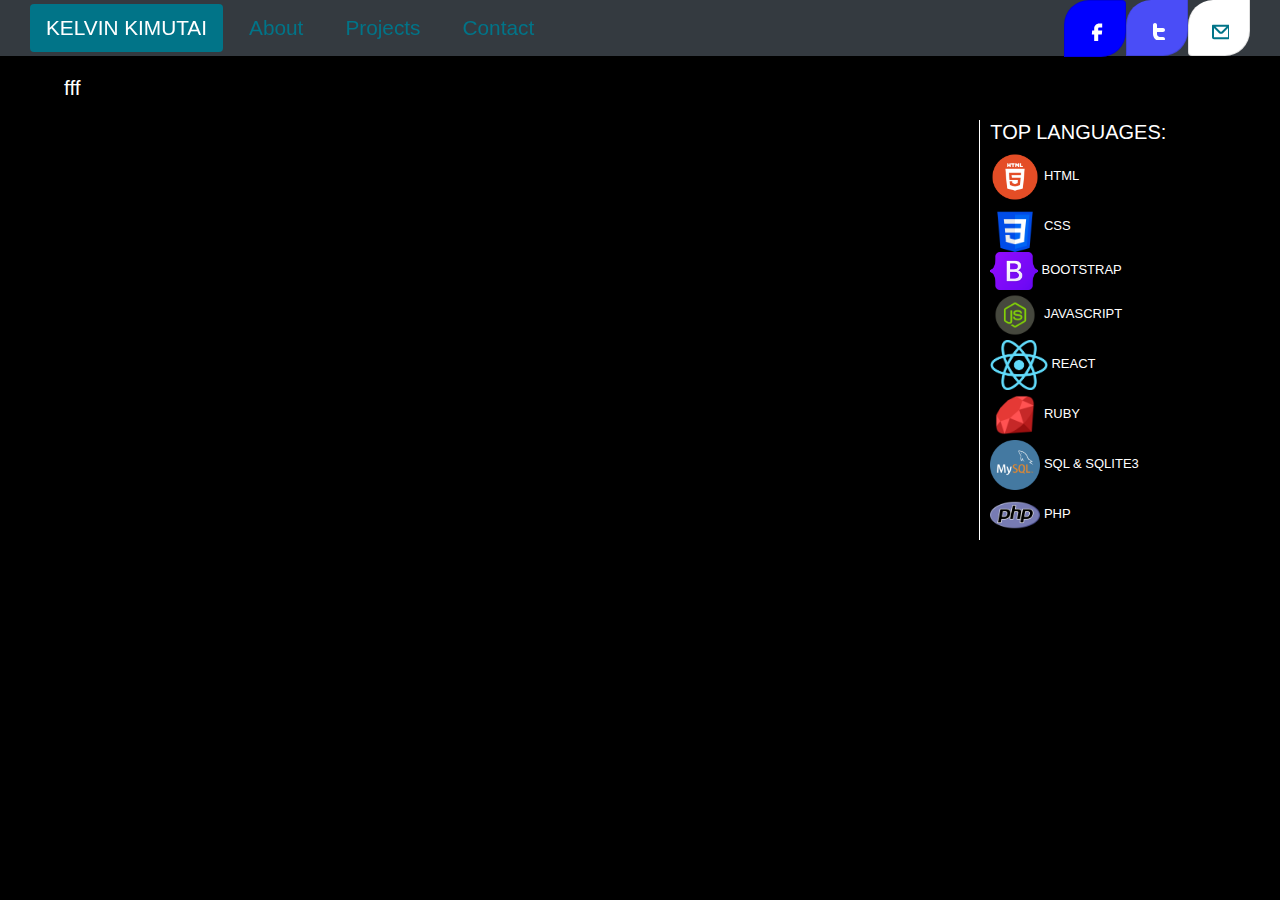
<file: components/index.html>
<!DOCTYPE html>
<html lang="en" >
<head>
  <meta charset="UTF-8">
  <title>KELVIN KIMUTAI</title>
  <link rel='stylesheet' href='https://cdn.jsdelivr.net/npm/bootstrap@4.6.0/dist/css/bootstrap.min.css'>

  <link
  href="//maxcdn.bootstrapcdn.com/bootstrap/4.1.1/css/bootstrap.min.css"
  rel="stylesheet"
  id="bootstrap-css"
/>
<link rel="stylesheet" href="https://cdn.jsdelivr.net/npm/bootstrap-icons@1.10.3/font/bootstrap-icons.css">
<link rel="stylesheet" href="./style.css">
</head>
<body>
<!-- partial:index.partial.html -->
<div class="tabs-to-dropdown">
  <div class="nav-wrapper d-flex align-items-center justify-content-between fixed-top bg-dark pt-0 pb-0" data-bs-theme="dark">
    <ul class="nav nav-pills d-none d-md-flex" id="pills-tab" role="tablist">
      <li class="nav-item" role="presentation">
        <a class="nav-link active" id="pills-company-tab" data-toggle="pill" href="#pills-company" role="tab" aria-controls="pills-company" aria-selected="true">KELVIN KIMUTAI</a>
      </li>
      <li class="nav-item" role="presentation">
        <a class="nav-link" id="pills-product-tab" data-toggle="pill" href="#pills-product" role="tab" aria-controls="pills-product" aria-selected="false">About</a>
      </li>
      <li class="nav-item" role="presentation">
        <a class="nav-link" id="pills-news-tab" data-toggle="pill" href="#pills-news" role="tab" aria-controls="pills-news" aria-selected="false">Projects</a>
      </li>
      <li class="nav-item" role="presentation">
        <a class="nav-link" id="pills-contact-tab" data-toggle="pill" href="#pills-contact" role="tab" aria-controls="pills-contact" aria-selected="false">Contact</a>
      </li>
    </ul>

    <ul class="right d-flex">
      <li class="list-group-item" style="background-color: blue;">
        <a href="" class="social">
          <svg width="20" height="20" viewBox="0 0 20 20" fill="none" xmlns="http://www.w3.org/2000/svg">
            <path d="M9.19795 21.5H13.198V13.4901H16.8021L17.198 9.50977H13.198V7.5C13.198 6.94772 13.6457 6.5 14.198 6.5H17.198V2.5H14.198C11.4365 2.5 9.19795 4.73858 9.19795 7.5V9.50977H7.19795L6.80206 13.4901H9.19795V21.5Z" fill="White" />
          </svg>
        </a>
      </li>
      <li class="list-group-item" style="background-color: rgb(74, 77, 247);">
        <a href="">
          <svg width="20" height="20" fill="none" xmlns="http://www.w3.org/2000/svg">
            <path fill-rule="evenodd" clip-rule="evenodd" d="M8 3C9.10457 3 10 3.89543 10 5V8H16C17.1046 8 18 8.89543 18 10C18 11.1046 17.1046 12 16 12H10V14C10 15.6569 11.3431 17 13 17H16C17.1046 17 18 17.8954 18 19C18 20.1046 17.1046 21 16 21H13C9.13401 21 6 17.866 6 14V5C6 3.89543 6.89543 3 8 3Z" fill="white" />
          </svg>
        </a>
      </li>
      <li class="list-group-item">
        <a href="">
          <svg width="20" height="20" viewBox="0 0 20 20" fill="none" xmlns="http://www.w3.org/2000/svg">
            <path fill-rule="evenodd" clip-rule="evenodd" d="M3.00977 5.83789C3.00977 5.28561 3.45748 4.83789 4.00977 4.83789H20C20.5523 4.83789 21 5.28561 21 5.83789V17.1621C21 18.2667 20.1046 19.1621 19 19.1621H5C3.89543 19.1621 3 18.2667 3 17.1621V6.16211C3 6.11449 3.00333 6.06765 3.00977 6.0218V5.83789ZM5 8.06165V17.1621H19V8.06199L14.1215 12.9405C12.9499 14.1121 11.0504 14.1121 9.87885 12.9405L5 8.06165ZM6.57232 6.80554H17.428L12.7073 11.5263C12.3168 11.9168 11.6836 11.9168 11.2931 11.5263L6.57232 6.80554Z" fill="currentColor" />
          </svg>
        </a>
      </li>
    </ul>
  </div>

  <div class="tab-content pt-5  " id="pills-tabContent" data-bs-theme="dark">
    <div class="container1 pt-4">
      <div class="row">
        <div class="col-md-9">
          fff
        </div>
        <div class="col-md-3 pt-5" style="font-size: 13px;">
          <div class="right-col">
            <h5>TOP LANGUAGES:</h5>
        <ul>
          <ul>
            <img src="/images/html.webp" alt="" style="height: 50px;"> HTML
             </ul>
           <ul>
             <img src="/images/css.png" alt="" style="height: 50px;"> CSS
           </ul>
           <ul>
             <img src="/images/bootstrap.png" alt="" style="height: 38px;"> BOOTSTRAP
           </ul>
           <ul>
             <img src="/images/js.webp" alt="" style="height: 50px;"> JAVASCRIPT
           </ul>
           <ul>
             <img src="/images/React.png" alt="" style="height: 50px;"> REACT
           </ul>
           <ul>
             <img src="/images/ruby.png" alt="" style="height: 50px;"> RUBY
           </ul>
           <ul>
             <img src="/images/sql.png" alt="" style="height: 50px;"> SQL & SQLITE3
           </ul>
           <ul>
             <img src="/images/php.png" alt="" style="height: 50px;"> PHP
           </ul>
        </ul>
          </div>
        </div>
      </div>
    </div>
</div>

  <!-- <footer class="page-footer">
    <span>made by </span>
    <a href="https://georgemartsoukos.com/" target="_blank">
      <img width="24" height="24" src="https://assets.codepen.io/162656/george-martsoukos-small-logo.svg" alt="George Martsoukos logo">
    </a>
  </footer> -->
<!-- partial -->
  <script src='https://code.jquery.com/jquery-3.5.1.slim.min.js'></script>
<script src='https://cdn.jsdelivr.net/npm/bootstrap@4.6.0/dist/js/bootstrap.bundle.min.js'></script><script  src="./script.js"></script>

</body>
</html>
</file>
<file: components/style.css>
:root {
  --darkgreen: #017488;
  --white: #272626;
}

* {
  padding: 0;
  margin: 0;
  box-sizing: border-box;
}


body,
.tabs-to-dropdown .dropdown-toggle,
.tabs-to-dropdown .dropdown-item {
  font-size: 1.3rem;
  background-color: black;
}

.tabs-to-dropdown .nav-wrapper {
  padding: 10px;
  box-shadow: 0px 5px 10px rgba(0, 0, 0, 0.12);
}

.tabs-to-dropdown .nav-wrapper a {
  color: var(--darkgreen);
}

.tabs-to-dropdown .nav-pills .nav-link.active {
  background-color: var(--darkgreen);
}

.tabs-to-dropdown .nav-pills li:not(:last-child) {
  margin-right: 10px;
}

.tabs-to-dropdown .tab-content .container-fluid {
  max-width: 1250px;
  padding-top: 70px;
  padding-bottom: 70px;
}

.tabs-to-dropdown .dropdown-menu {
  border: none;
  box-shadow: 0px 5px 14px rgba(0, 0, 0, 0.08);
}

.tabs-to-dropdown .dropdown-item {
  padding: 14px 28px;
}

.tabs-to-dropdown .dropdown-item:active {
  color: var(--white);
}

@media (min-width: 1280px) {
  .tabs-to-dropdown .nav-wrapper {
    padding: 15px 30px;
  }
}


/* FOOTER STYLES
–––––––––––––––––––––––––––––––––––––––––––––––––– */
.page-footer {
  position: fixed;
  right: 15px;
  bottom: 20px;
  display: flex;
  align-items: center;
  font-size: 1rem;
  padding: 5px;
  background: var(--white);
}

.page-footer a {
  margin-left: 4px;
}
.tab-content {
  background-color: black;
  color: white;
}
.nav-item {
  color: aliceblue;
}
.list-group-item {
  border-top-left-radius: 25px;
  border-bottom-right-radius: 25px;
  height: fit-content;
}
.list-group-item:first-child {
  border-top-left-radius: 25px;
  border-bottom-right-radius: 25px;
 
}
.list-group-item:last-child {
  border-top-left-radius: 25px;
  border-bottom-right-radius: 25px;
}
.right {
  height: 40px;
}
.social {
  height: 20px;
  color: blue;
}
/* .col-md-2 {
  height: 80%;
  border-left:3px solid lime;
} */
.container1 {
padding-left: 5%;
padding-right: 2%;
}
.right-col {
  border-left: 1px solid white;
  height: auto;
  padding-left: 10px;
}
</file>
